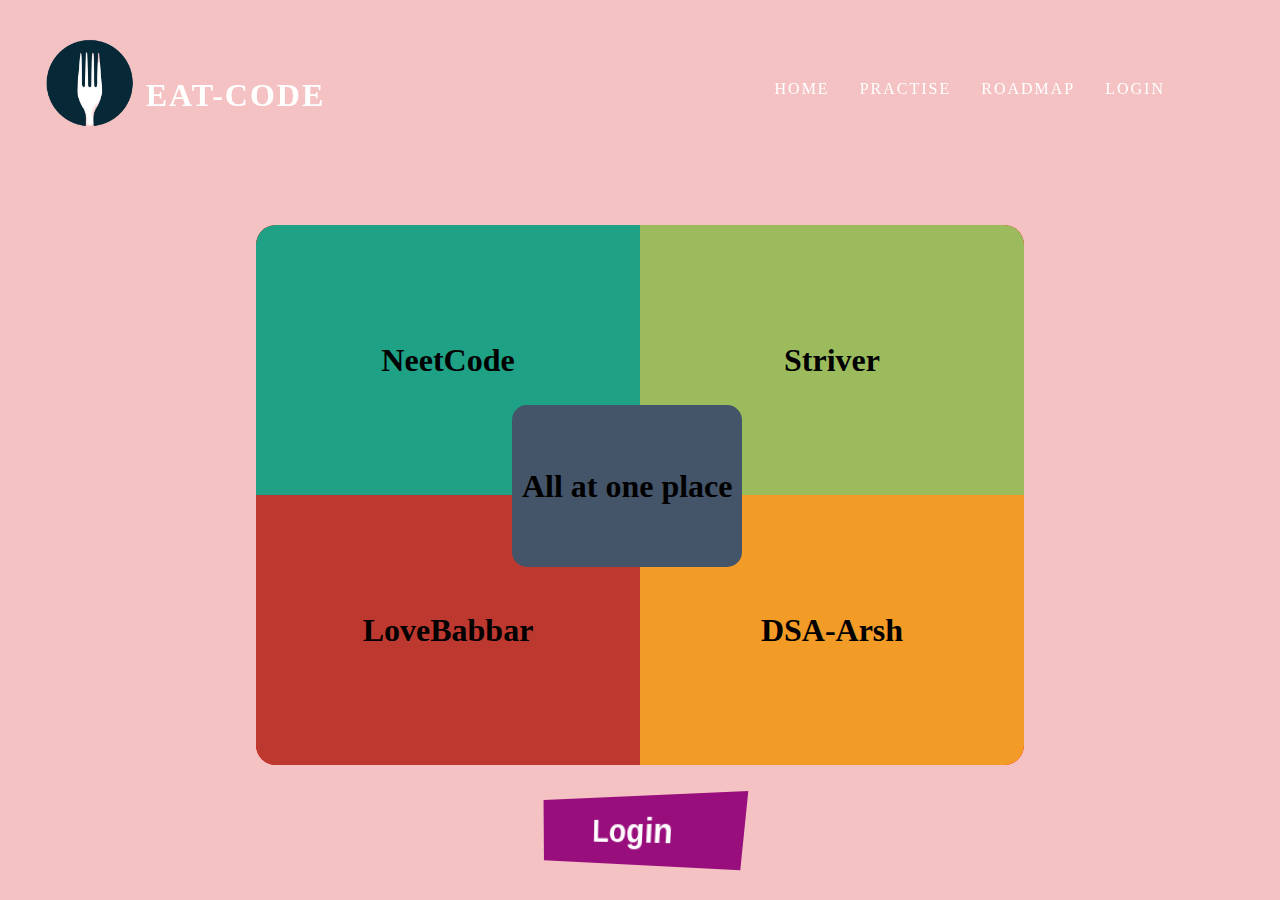
<file: Home/index.html>
<!DOCTYPE html>
<html lang="en">
<head>
    <meta charset="UTF-8">
    <meta http-equiv="X-UA-Compatible" content="IE=edge">
    <meta name="viewport" content="width=device-width, initial-scale=1.0">
    <script src="script.js" defer></script>
    <link rel="stylesheet" href="style.css">
    <title>EatCode</title>
</head>
<body>
    <header>
        <a href="#" class="logo">
            <img class="logo_icon" src="fork-logo.png">
            Eat-Code
        </a>
        <ul>
            <li><a href="#">Home</a></li>
            <li><a href="./Practise/practisepage.html">Practise</a></li>
            <li><a href="#">Roadmap</a></li>
            <li><a href="./Login/loginP.html">Login</a></li>
        </ul>
    </header>
    <div class="main-container">
        <div class="container-1">
            <h1>NeetCode</h1>
        </div>
        <div class="container-2">
            <h1>Striver</h1>
        </div>
        <div class="container-3">
            <h1>LoveBabbar</h1>
        </div>
        <div class="container-4">
            <h1>DSA-Arsh</h1>
        </div>
        <div class="container-center">
            <h1>All at one place</h1>
        </div>
    </div>
    <div class="welcome" id="welcome">
        <button class="show-me" id="showMe">
            Login
        </button>
    </div>
</body>
</html>
</file>
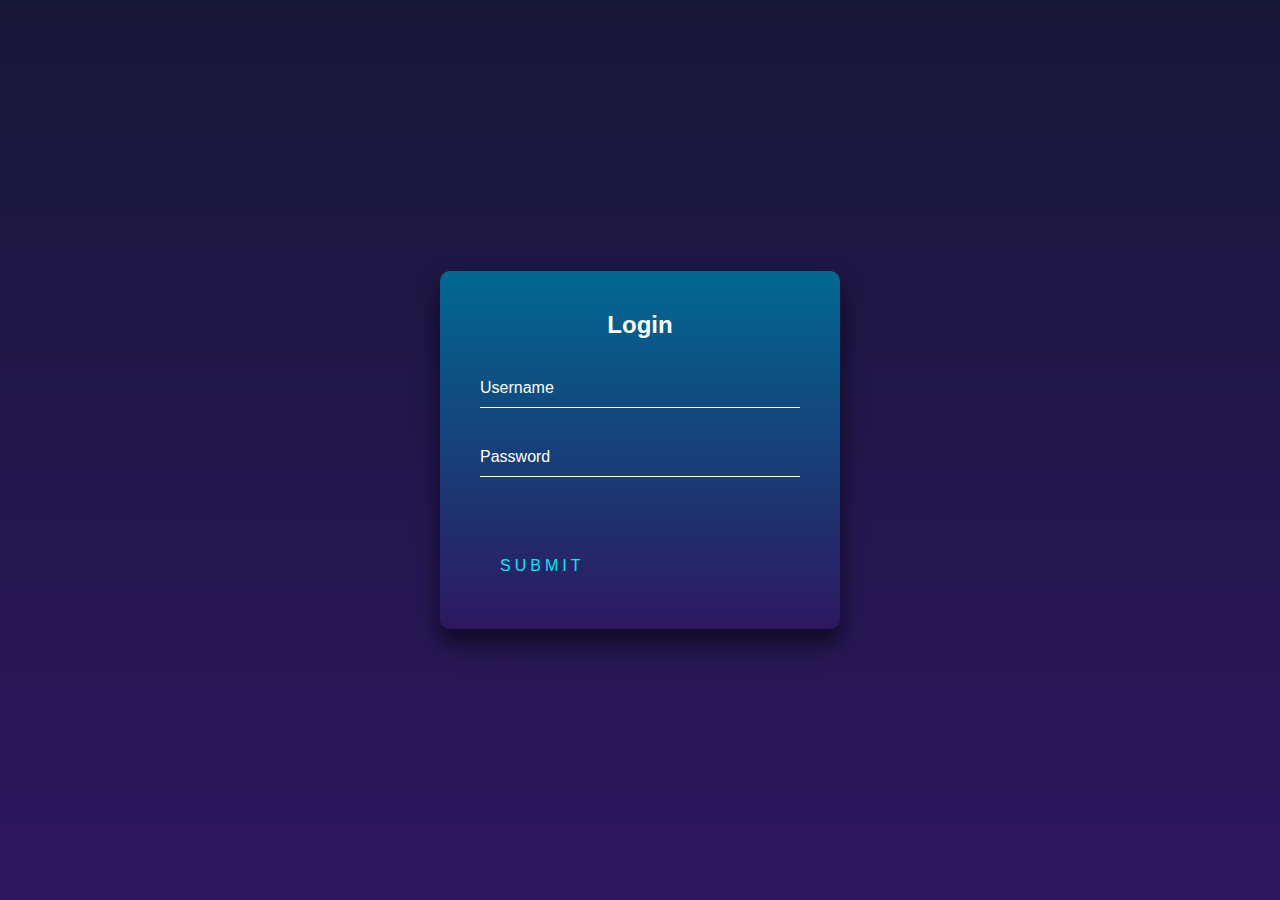
<file: loginP.html>
<!DOCTYPE html>
<html lang="en">
<head>
    <meta charset="UTF-8">
    <meta name="viewport" content="width=device-width, initial-scale=1.0">
    <link rel="stylesheet" href="loginpage.css">
    <title>Document</title>
</head>
<body>
    <div class="login-box">
    <h2>Login</h2>
    <form>
      <div class="user-box">
        <input type="text" name="" required="">
        <label>Username</label>
      </div>
      <div class="user-box">
        <input type="password" name="" required="">
        <label>Password</label>
      </div>
      <a href="#">
        <span></span>
        <span></span>
        <span></span>
        <span></span>
        Submit
      </a>
    </form>
  </div>
</body>
</html>
</file>
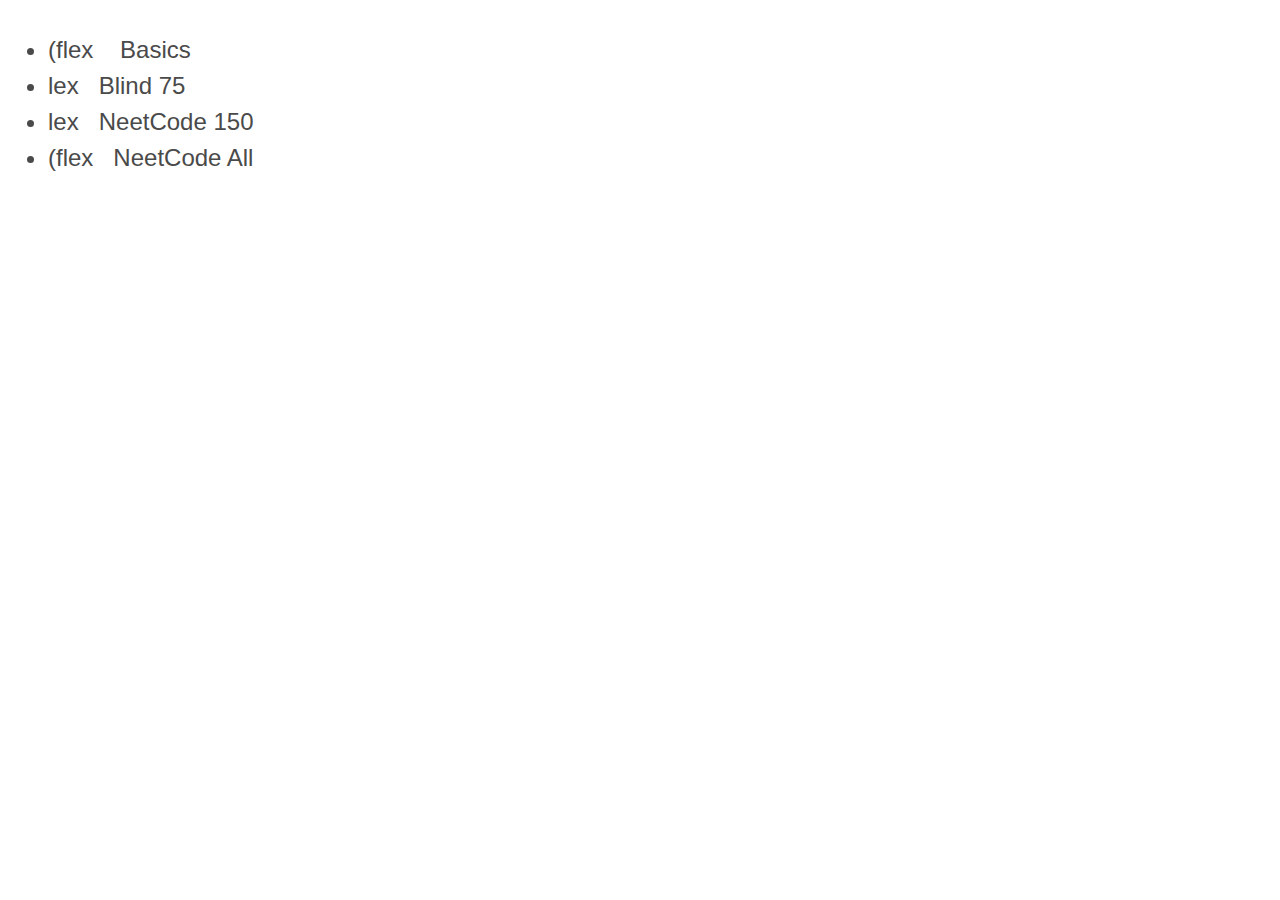
<file: Practise/newtemp.html>
<!DOCTYPE html>
<html lang="en">
<head>
  <meta charset="utf-8">
  <meta name="viewport" content="width=device-width, initial-scale=1">
  <link rel="stylesheet" href="newtemp.css">
  <title>Web3 Three Section Page</title>
</head>
<body>
    <div ngcontent-tel-c21 class="tabs is-centered is-boxed is-large" style="width: 100%;">
        <ul ngcontent-tel-c21 class="tabs-list" style="width: 100%; margin-left: 0px;">
          <li ngcontent-tel-c21>
            <a ngcontent-tel-c21 class="tab-link">
              (flex
              <span ngcontent-tel-c21 class="bold-font">&nbsp;&nbsp; Basics</span>
            </a>
          </li>
          <li ngcontent-tel-c21>
            <a ngcontent-tel-c21 class="tab-link">
              lex
              <span ngcontent-tel-c21 class="bold-font">&nbsp;&nbsp;Blind 75</span>
            </a>
          </li>
          <li ngcontent-tel-c21 class="is-active-tab">
            <a ngcontent-tel-c21 class="tab-link">
              lex
              <span ngcontent-tel-c21 class="bold-font">&nbsp;&nbsp;NeetCode 150</span>
            </a>
          </li>
          <li ngcontent-tel-c21>
            <a ngcontent-tel-c21 class="tab-link">
              (flex
              <span ngcontent-tel-c21 class="bold-font">&nbsp;&nbsp;NeetCode All</span>
            </a>
          </li>
        </ul>
      </div>
      
</body>
</html>
</file>
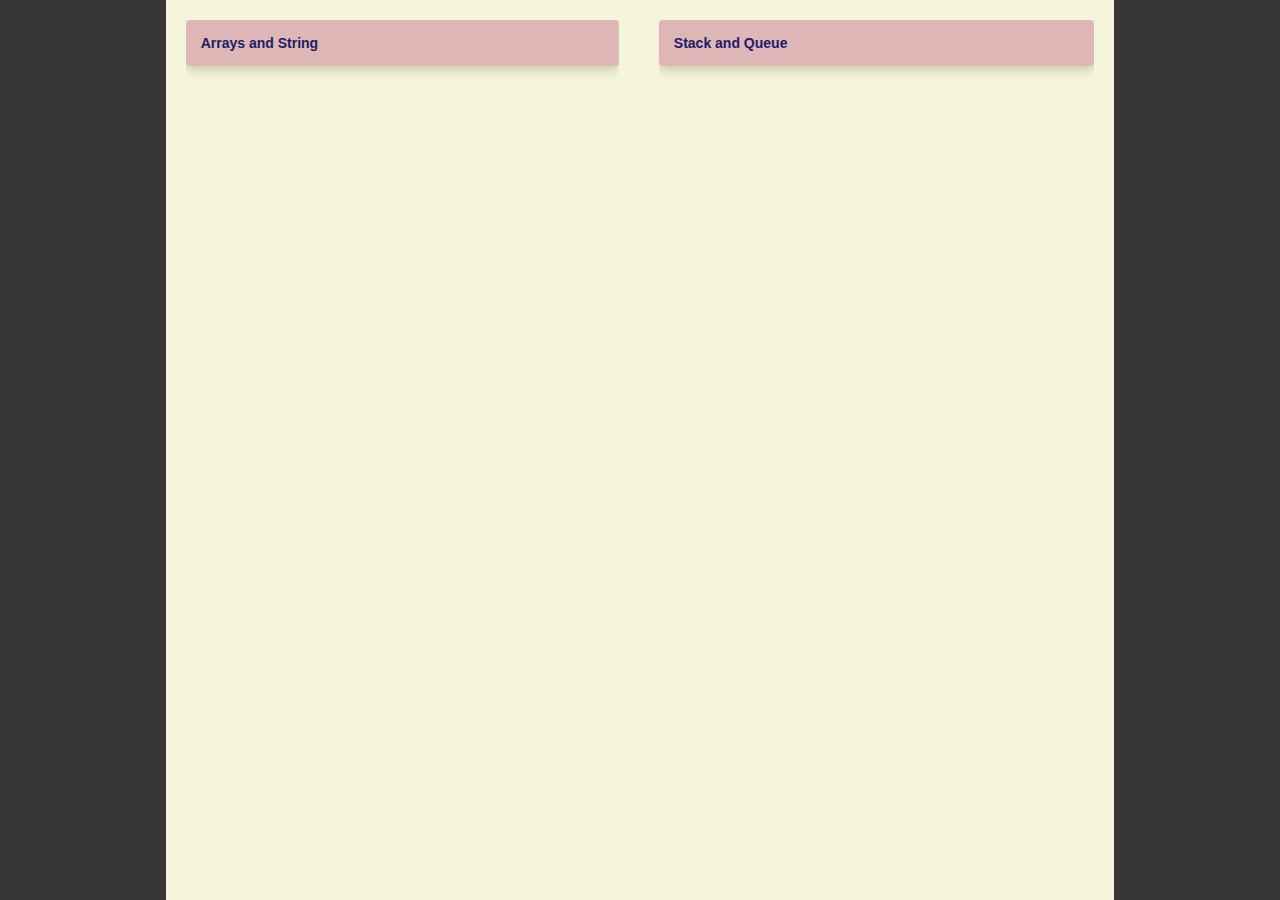
<file: Practise/practisepage.html>
<!DOCTYPE html>
<html lang="en">
	<head>
		<meta charset="UTF-8" />
		<meta name="viewport" content="width=device-width, initial-scale=1.0" />
		<link rel="stylesheet" href="practisepage.css" />
		<title>Practise Page</title>
	</head>
	<body>
		<div class="wrapper">
			<div class="collapsible">
				<input type="checkbox" id="collapsible-AS" />
				<label for="collapsible-AS">Arrays and String</label>
				<div class="collapsible-text">
					<h2>collapsible heading</h2>
					<p>
						this is a sample paragraph that would be replaced by a
						table// AS
					</p>
				</div>
			</div>
		</div>
		<div class="wrapper">
			<div class="collapsible">
				<input type="checkbox" id="collapsible-SQ" />
				<label for="collapsible-SQ">Stack and Queue</label>
				<div class="collapsible-text">
					<h2>collapsible heading</h2>
					<p>
						this is a sample paragraph that would be replaced by a
						table// SQ
					</p>
				</div>
			</div>
		</div>
	</body>
</html>
</file>
<file: Home/style.css>
@import url('https://fonts.googleapis.com/css2?family=JetBrains+Mono:wght@100;500&display=swap');
*{
    margin: 0;
    padding: 0;
    box-sizing: border-box;
}
body{
    background: #F4C2C2;
    min-height: 100vh;
    width: 100vw;
    overflow: hidden;
}
header{
    position: fixed;
    top: 0;
    left: 0;
    width: 100%;
    display: flex; 
    justify-content: space-between;
    align-items: center;
    transition: 0.6s;
    padding: 40px 100px;
    z-index: 10000;
}
header.sticky{
    padding: 5px 100px;
    background: rgba(0, 0, 0, 0.2);
    box-shadow: 0 8px 32px 0 rgba( 31, 38, 135, 0.37 );
    backdrop-filter: blur( 7.5px );
    -webkit-backdrop-filter: blur( 7.5px );
    border-radius: 10px;
    border: 1px solid rgba( 255, 255, 255, 0.18 );

}
header .logo{
    position: relative;
    justify-content: center;
    align-items: center;
    font-weight: 700;
    color: #ffffff;
    text-decoration: none;
    font-size: 2em;
    text-transform: uppercase;
    letter-spacing: 2px;
    transition: 0.6s;
    transform: translate(-20%, -25%);
}
.logo_icon{
    position: relative;
    height: 10vh;
    transform: translate(0%, +25%);
}
header ul{
    position: relative;
    display: flex;
    justify-content: center;
    align-items: center;
}
header ul li{
    position: relative;
    list-style: none;
}
header ul li a{
    position: relative;
    margin: 0 15px;
    color: #ffffff;
    text-decoration: none;
    font-weight: 500px;
    text-transform: uppercase;
    letter-spacing: 2px;
    transition: 0.6s;
}
header.sticky .logo,
header.sticky ul li a {
    color: #000;
}
.main-container{
    position: absolute;
    height: 60vh;
    width: 60vw;
    background-color: red;
    left: 20vw;
    top: 25vh;
    border-radius: 20px;
}
.container-1{
    position: absolute;
    display: flex;
    justify-content: center;
    align-items: center;
    height: 50%;
    width: 50%;
    background-color: rgb(30,161,133);
    top: 0vh;
    left: 0vw;
    border-top-left-radius: 20px;
}
.container-2{
    position: absolute;
    display: flex;
    justify-content: center;
    align-items: center;
    height: 50%;
    width: 50%;
    background-color: rgb(155,187,92);
    top: 0vh;
    left: 30vw;
    border-top-right-radius: 20px;
}
.container-3{
    position: absolute;
    display: flex;
    justify-content: center;
    align-items: center;
    height: 50%;
    width: 50%;
    background-color: rgb(189,57,47);
    top: 30vh;
    left: 0vw;
    border-bottom-left-radius: 20px;
}
.container-4{
    position: absolute;
    display: flex;
    justify-content: center;
    align-items: center;
    height: 50%;
    width: 50%;
    background-color: rgb(242,155,38);
    top: 30vh;
    left: 30vw;
    border-bottom-right-radius: 20px;
}
.container-center{
    position: absolute;
    display: flex;
    justify-content: center;
    align-items: center;
    height: 30%;
    width: 30%;
    background-color: rgb(68,84,105);
    top: 20vh;
    left: 20vw;
    border-radius: 15px;
}
.welcome {
    font-family: 'Bungee Shade', cursive;
    position: absolute;
    top: 90vh;
    left: 50vw;
    transform: translate(-50%, -50%);
    font-size: 50px;
    color: #990e7d;
    display: flex;
    flex-direction: column;
    align-items: center;
    justify-content: center;
    opacity: 1;
    -webkit-transition: opacity 0.8s ease-in;
    -ms-transition: opacity 0.8s ease-in;
    transition: opacity 0.8s ease-in;
}

.welcome.hide {
    opacity: 0;
}

.welcome.remove {
    display: none;
}

.welcome .show-me {
    font-family: 'Montserrat', sans-serif;
    margin-top: 40px;
    width: 200px;
    height: 60px;
    font-weight: bold;
    font-size: 30px;
    color: #fff;
    background-color: #990e7d;
    border: 0px;
    transform: matrix3d(0.996833, 0.00291435, 0, -0.00135555, -0.0514027, 1.1449, 0, 0.000619368, 0, 0, 1, 0, -9.59951, 0.998581, 0, 1);
    transition: transform .3s cubic-bezier(.215,1.03,.395,1.645);
}

.welcome .show-me:active {
    outline: 0px;
}

.welcome .show-me:focus {
    outline: 0px;
}

.welcome .show-me:hover {
    transform: matrix3d(1.00675, 0.00274536, 0, 0.00135884, -0.0848962, 1.14844, 0, -0.000229397, 0, 0, 1, 0, 8.10091, 0.272597, 0, 1);
}
</file>
<file: loginpage.css>
html {
    height: 100%;
  }
  body {
    margin:0;
    padding:0;
    font-family: sans-serif;
    background: linear-gradient(#171738, #2E1760);
  }
  
  .login-box {
    position: absolute;
    top: 50%;
    left: 50%;
    width: 400px;
    padding: 40px;
    transform: translate(-50%, -50%);
    background: linear-gradient(#006992, #2E1760);
    box-sizing: border-box;
    box-shadow: 0 15px 25px rgba(0,0,0,.6);
    border-radius: 10px;
  }
  
  .login-box h2 {
    margin: 0 0 30px;
    padding: 0;
    color: #fff;
    text-align: center;
  }
  
  .login-box .user-box {
    position: relative;
  }
  
  .login-box .user-box input {
    width: 100%;
    padding: 10px 0;
    font-size: 16px;
    color: #fff;
    margin-bottom: 30px;
    border: none;
    border-bottom: 1px solid #fff;
    outline: none;
    background: transparent;
  }
  .login-box .user-box label {
    position: absolute;
    top:0;
    left: 0;
    padding: 10px 0;
    font-size: 16px;
    color: #fff;
    pointer-events: none;
    transition: .5s;
  }
  
  .login-box .user-box input:focus ~ label,
  .login-box .user-box input:valid ~ label {
    top: -20px;
    left: 0;
    color: #03e9f4;
    font-size: 12px;
  }
  
  .login-box form a {
    position: relative;
    display: inline-block;
    padding: 10px 20px;
    color: #03e9f4;
    font-size: 16px;
    text-decoration: none;
    text-transform: uppercase;
    overflow: hidden;
    transition: .5s;
    margin-top: 40px;
    letter-spacing: 4px
  }
  
  .login-box a:hover {
    background: #03e9f4;
    color: #fff;
    border-radius: 5px;
    box-shadow: 0 0 5px #03e9f4,
                0 0 25px #03e9f4,
                0 0 50px #03e9f4,
                0 0 100px #03e9f4;
  }
  
  .login-box a span {
    position: absolute;
    display: block;
  }
  
  .login-box a span:nth-child(1) {
    top: 0;
    left: -100%;
    width: 100%;
    height: 2px;
    background: linear-gradient(90deg, transparent, #03e9f4);
    animation: btn-anim1 1s linear infinite;
  }
  
  @keyframes btn-anim1 {
    0% {
      left: -100%;
    }
    50%,100% {
      left: 100%;
    }
  }
  
  .login-box a span:nth-child(2) {
    top: -100%;
    right: 0;
    width: 2px;
    height: 100%;
    background: linear-gradient(180deg, transparent, #03e9f4);
    animation: btn-anim2 1s linear infinite;
    animation-delay: .25s
  }
  
  @keyframes btn-anim2 {
    0% {
      top: -100%;
    }
    50%,100% {
      top: 100%;
    }
  }
  
  .login-box a span:nth-child(3) {
    bottom: 0;
    right: -100%;
    width: 100%;
    height: 2px;
    background: linear-gradient(270deg, transparent, #03e9f4);
    animation: btn-anim3 1s linear infinite;
    animation-delay: .5s
  }
  
  @keyframes btn-anim3 {
    0% {
      right: -100%;
    }
    50%,100% {
      right: 100%;
    }
  }
  
  .login-box a span:nth-child(4) {
    bottom: -100%;
    left: 0;
    width: 2px;
    height: 100%;
    background: linear-gradient(360deg, transparent, #03e9f4);
    animation: btn-anim4 1s linear infinite;
    animation-delay: .75s
  }
  
  @keyframes btn-anim4 {
    0% {
      bottom: -100%;
    }
    50%,100% {
      bottom: 100%;
    }
  }
</file>
<file: Practise/newtemp.css>
/* Apply general styles to various elements */
body {
    color: #4a4a4a;
    font-size: 1em;
    font-weight: 400;
    line-height: 1.5;
    font-family: BlinkMacSystemFont, -apple-system, Segoe UI, Roboto, Oxygen, Ubuntu, Cantarell, Fira Sans, Droid Sans, Helvetica Neue, Helvetica, Arial, sans-serif;
  }
  
  /* Apply specific styles to the tabs and related elements */
  .tabs.is-large {
    font-size: 1.5rem;
  }
  
  .tabs {
    display: flex;
    align-items: stretch;
    justify-content: space-between;
    overflow: hidden;
    overflow-x: auto;
    white-space: nowrap;
    -webkit-overflow-scrolling: touch;
  }
  
  .tabs-list {
    width: 100%;
    margin-left: 0px;
  }
  
  .tab-link {
    -webkit-touch-callout: none;
    -webkit-user-select: none;
    user-select: none;
  }
  
  /* Apply styles to the active tab */
  .is-active-tab {
    /* Define styles for the active tab */
    /* For example: background-color, text color, etc. */
  }
  
  /* Apply styles to the content container */
  .content {
    flex: 1;
    padding: 0 30px 30px;
    background-color: transparent;
    max-width: 1200px;
    word-wrap: break-word;
    justify-content: start;
  }
  
  /* Apply custom theme styles */
  :root {
    /* Define your custom theme variables */
    /* For example: --body-background, --text-color, etc. */
  }
  
  .dark-theme {
    /* Define styles for dark theme */
    /* For example: background-color, text color, etc. */
  }
  
  /* Define scrollbar styles */
  ::-webkit-scrollbar {
    width: 10px;
  }
  
  ::-webkit-scrollbar-thumb {
    background: #888;
  }
  
  ::-webkit-scrollbar-track {
    background: #f1f1f1;
  }
</file>
<file: Practise/practisepage.css>
body {
	display: flex;
	justify-content: center;
	margin: 0;
	padding: 0;
	background-color: #383535;
	font-size: 14px;
	font-family: "Montserrat", sans-serif;
	background-size: cover;
	min-height: 100vh;
	/* overflow: hidden; */
}

* {
	margin: 0;
	padding: 0;
}

.wrapper {
	display: block;
	padding-top: 0px;
	justify-content: center;
	margin: 0px;
	padding: 20px;
	background: beige;
}

.collapsible {
	max-width: 450px;
	overflow: hidden;
	font-weight: 500;
}

.collapsible input {
	display: none;
}
.collapsible input:checked + label:after {
	transform: rotate(90deg);
}

.collapsible label {
	position: relative;
	font-weight: 600;
	background: #dfb6b6;
	background-size: 18px;
	box-shadow: 0 5px 11px 0 rgba(0, 0, 0, 0.1),
		0 4px 11px 0 rgba(0, 0, 0, 0.08);
	color: #1c1c6b;
	display: block;
	margin-bottom: 10px;
	cursor: pointer;
	padding: 15px 15px;
	border-radius: 4px;
}

.collapsible label:after {
	content: "";
	position: absolute;
	background: url(./right-arrow.svg) no-repeat right center;
	right: 15px;
	top: 50%;
	transform: translateY(-50%);
	width: 18px;
	height: 18px;

	transition: all 0.3ms ease;
}

.collapsible-text {
	max-height: 0;

	padding-bottom: 10px;
	overflow: hidden;
	border-radius: 4px;
	line-height: 1.4;
	position: relative;
	transition: all 0.3s ease;
}

.collapsible input:checked ~ .collapsible-text {
	max-height: 300px;
	padding-bottom: 25px;
	background: #d86969;
	box-shadow: 0 5px 11px 0 rgba(0, 0, 0, 0.1),
		0 4px 11px 0 rgba(0, 0, 0, 0.08);
	opacity: 1;
	top: 0;
}

.collapsible-text h2 {
	margin-bottom: 10px;
	padding: 15px 15px 0;
	color: #1c1c6b;
}

.collapsible-text p {
	padding-left: 15px;
	padding-right: 15px;
}
</file>
